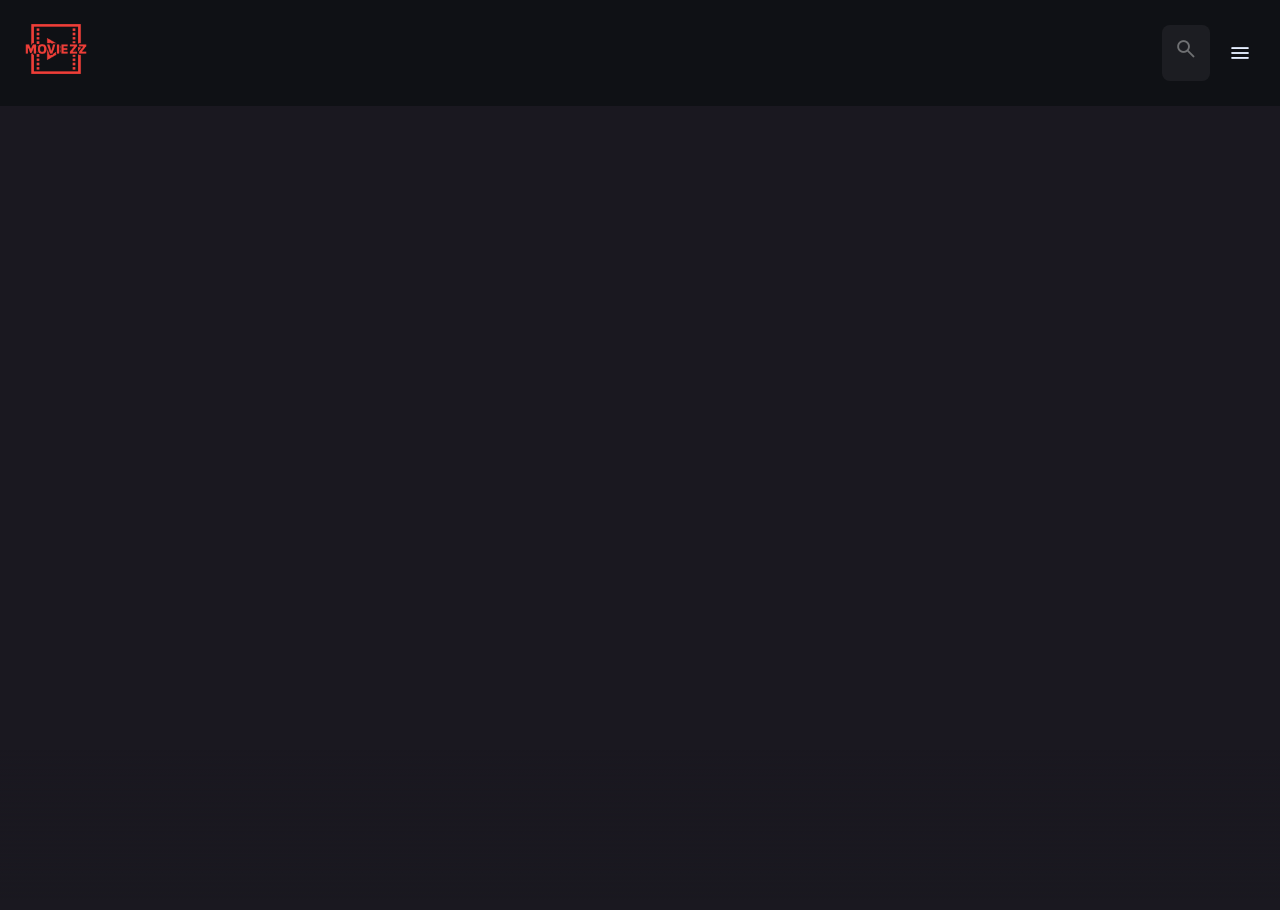
<file: index.html>
<!DOCTYPE html>
<html lang="en">
<head>
    <meta charset="UTF-8">
    <meta name="viewport" content="width=device-width, initial-scale=1.0">
    <title>Moviezzz</title>

    <link rel="shortcut icon" href="/favicon.svg" type="img/svg">

    <link rel="preconnect" href="https://fonts.googleapis.com">
<link rel="preconnect" href="https://fonts.gstatic.com" crossorigin>
<link href="https://fonts.googleapis.com/css2?family=DM+Sans:wght@400;700&display=swap" rel="stylesheet">

<link rel="stylesheet" href="/assets/css/style.css">
<script src="/assets/js/global.js" defer></script>
<script type="module" src="/assets/js/index.js" defer></script>
</head>
<body>
    
<!-- header start -->
    <header class="header">
        <a href="./index.html" class="logo-link">
            <img src="./assets/images/logo-no-background.png" width="80" height="18" alt="home">
        </a>

        <div class="search-box" search-box>
            <div class="search-wrap" search-wrap>
                <input type="text" name="search" class="input-box" placeholder="Search any movies" search-field>

                <image src="/assets/images/search.png" height="24" width="24" class="search-icon" alt="search-icomn">
            </div>

            <button class="search-btn" search-toggle>
                <img src="./assets/images/close.png" height="24" width="24" alt="close-search-button" class="icon">
            </button>
        </div>

        <button class="search-btn" menu-close search-toggle>
            <img src="./assets/images/search.png" height="24" width="24" alt="close-search-box">
        </div>

        <button class="menu-btn menu-toggle">
            <img src="./assets/images/menu.png" width="24" height="24" alt="menu open" class="menu">
            <img src="./assets/images/menu-close.png" width="24" height="24" class="close" alt="close menu"> 
        </button>
    </header>
<!-- header finish -->

<!-- sidebar start-->
<main>
    <nav class="sidebar navbar" sidebar></nav>
    <div class="overlay" overlay menu-toggler></div>
    <article class="container" page-content></article>
  </main>
</body>
</html>
</file>
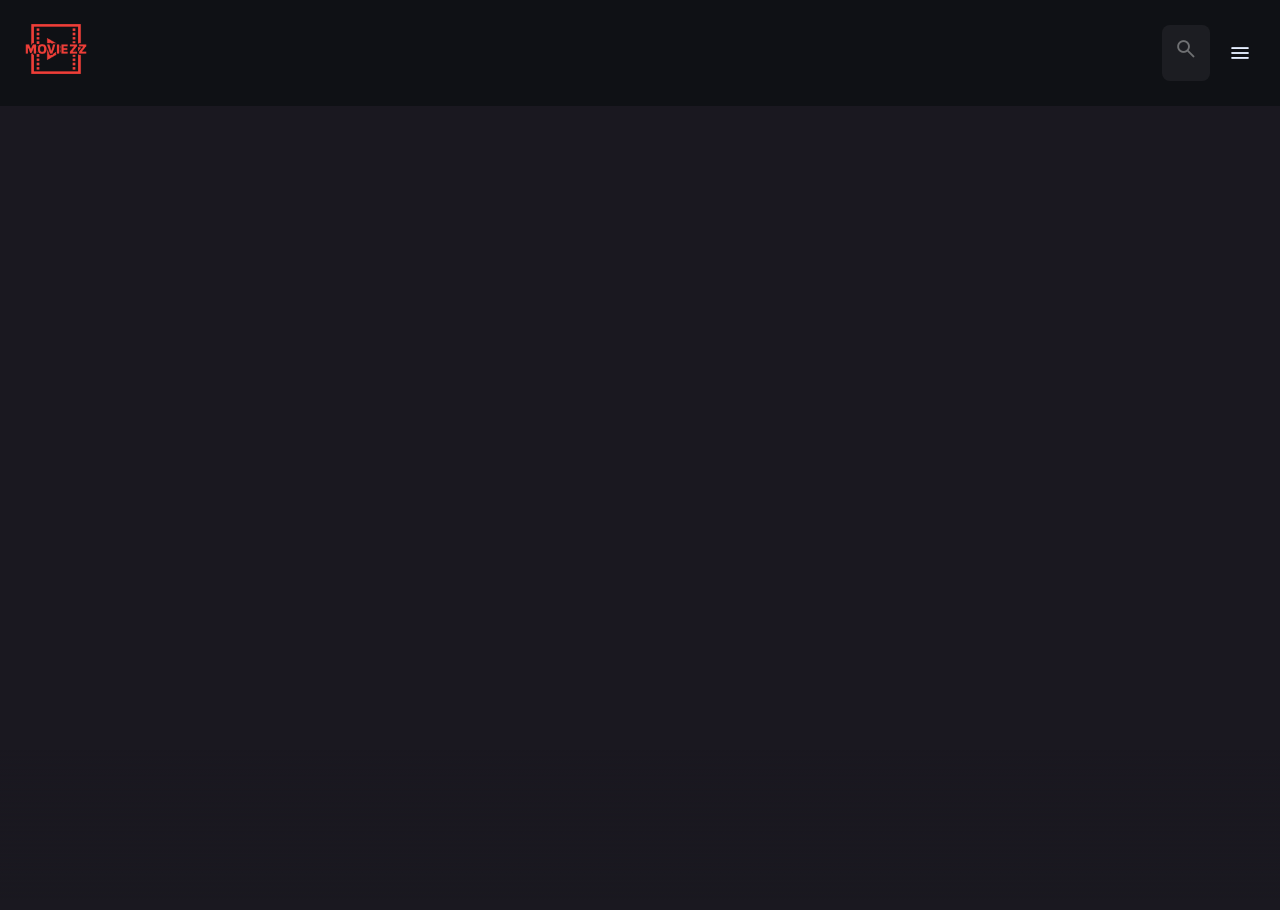
<file: detail.html>
<!DOCTYPE html>
<html lang="en">

<head>
    <meta charset="UTF-8">
    <meta name="viewport" content="width=device-width, initial-scale=1.0">
    <title>Moviezzz</title>

    <link rel="shortcut icon" href="/favicon.svg" type="img/svg">

    <link rel="preconnect" href="https://fonts.googleapis.com">
    <link rel="preconnect" href="https://fonts.gstatic.com" crossorigin>
    <link href="https://fonts.googleapis.com/css2?family=DM+Sans:wght@400;700&display=swap" rel="stylesheet">

    <link rel="stylesheet" href="/assets/css/style.css">
    <link rel="stylesheet" href="/assets/css/details.css">
    <script src="/assets/js/global.js" defer></script>
    <script  src="/assets/js/detail.js" type="module"></script>
</head>

<body>

    <!-- header start -->
    <header class="header">
        <a href="./index.html" class="logo-link">
            <img src="./assets/images/logo-no-background.png" width="80" height="18" alt="home">
        </a>

        <div class="search-box" search-box>
            <div class="search-wrap" search-wrap>
                <input type="text" name="search" class="input-box" placeholder="Search any movies" search-field>

                <image src="/assets/images/search.png" height="24" width="24" class="search-icon" alt="search-icomn">
            </div>

            <button class="search-btn" search-toggle>
                <img src="./assets/images/close.png" height="24" width="24" alt="close-search-button" class="icon">
            </button>
        </div>

        <button class="search-btn" menu-close search-toggle>
            <img src="./assets/images/search.png" height="24" width="24" alt="close-search-box">
        </div>

        <button class="menu-btn menu-toggle">
            <img src="./assets/images/menu.png" width="24" height="24" alt="menu open" class="menu">
            <img src="./assets/images/menu-close.png" width="24" height="24" class="close" alt="close menu"> 
        </button>
    </header>
    <!-- header finish -->

    <!-- sidebar start-->
    <main>
    <nav class="sidebar navbar">  </nav>
 <div class="overlay"></div>

    <!-- sidebar finsih -->

    <article class="content">


    </article>
</main>

</body>

</html>
</file>
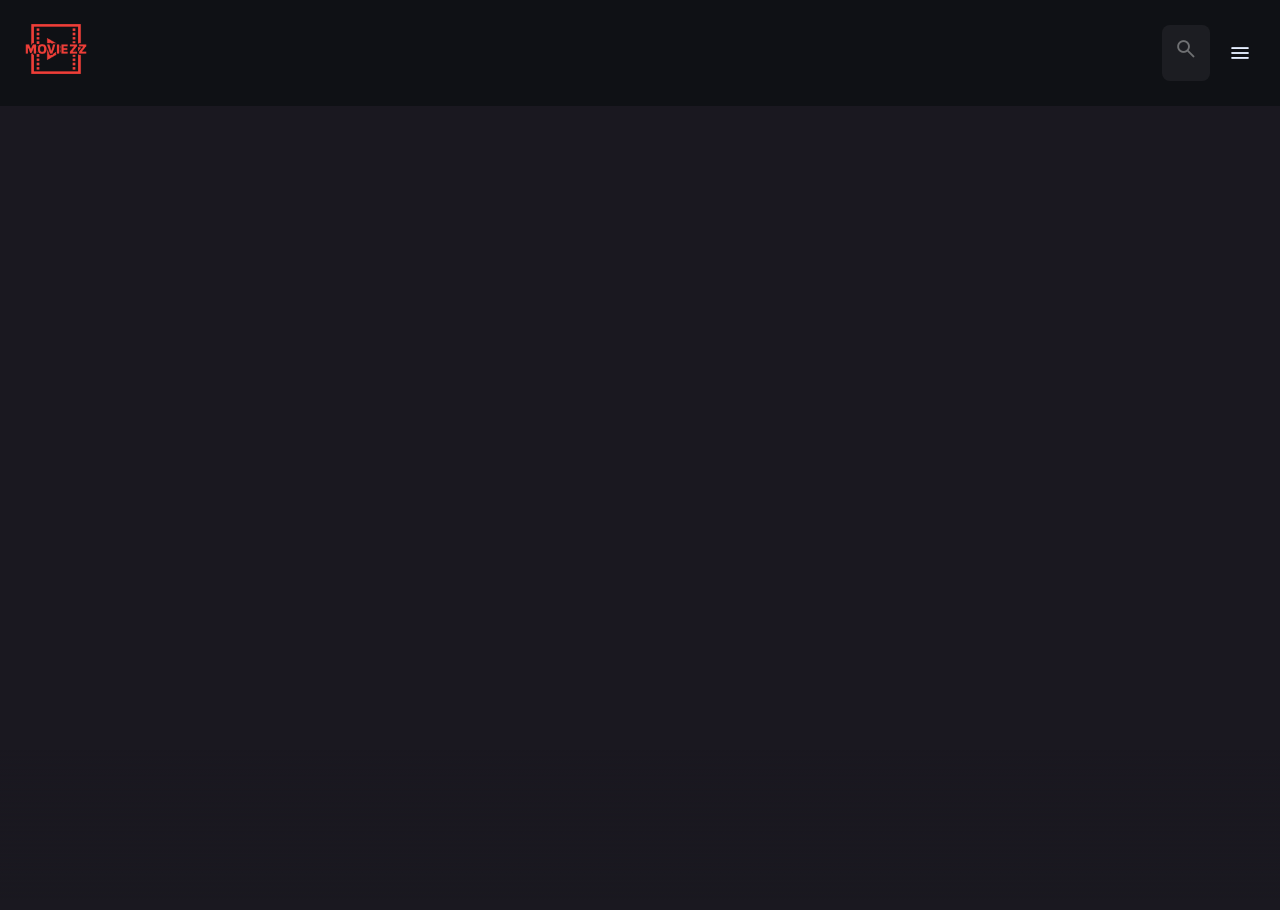
<file: movie-list.html>
<!DOCTYPE html>
<html lang="en">

<head>
    <meta charset="UTF-8">
    <meta name="viewport" content="width=device-width, initial-scale=1.0">
    <title>Moviezzz</title>

    <link rel="shortcut icon" href="/favicon.svg" type="img/svg">

    <link rel="preconnect" href="https://fonts.googleapis.com">
    <link rel="preconnect" href="https://fonts.gstatic.com" crossorigin>
    <link href="https://fonts.googleapis.com/css2?family=DM+Sans:wght@400;700&display=swap" rel="stylesheet">

    <link rel="stylesheet" href="/assets/css/style.css">
    <link rel="stylesheet" href="/assets/css/details.css">
    <link rel="stylesheet" href="/assets/css/movie-list.css">
    <script src="/assets/js/global.js" defer></script>
    <script type="module" src="/assets/js/movie-list.js"></script>
</head>

<body>

    <!-- header start -->
    <header class="header">
        <a href="./index.html" class="logo-link">
            <img src="./assets/images/logo-no-background.png" width="80" height="18" alt="home">
        </a>

        <div class="search-box" search-box>
            <div class="search-wrap" search-wrap>
                <input type="text" name="search" class="input-box" placeholder="Search any movies" search-field>

                <image src="/assets/images/search.png" height="24" width="24" class="search-icon" alt="search-icomn">
            </div>

            <button class="search-btn" search-toggle>
                <img src="./assets/images/close.png" height="24" width="24" alt="close-search-button" class="icon">
            </button>
        </div>

        <button class="search-btn" menu-close search-toggle>
            <img src="./assets/images/search.png" height="24" width="24" alt="close-search-box">
            </div>

            <button class="menu-btn menu-toggle">
                <img src="./assets/images/menu.png" width="24" height="24" alt="menu open" class="menu">
                <img src="./assets/images/menu-close.png" width="24" height="24" class="close" alt="close menu">
            </button>
    </header>
    <!-- header finish -->
    <main>
    <!-- sidebar start-->
    <nav class="sidebar navbar"></nav>
    <div class="overlay"></div>
    <article class="content-container">
    </article>

  
</main>

</body>

</html>
</file>
<file: assets/css/style.css>
:root{
  --background: hsla(220, 17%, 7%, 1);
--banner-background: hsla(250, 6%, 20%, 1);
--white-alpha-20: hsla(0, 0%, 100%, 0.2);
--on-background: hsla(220, 100%, 95%, 1);
--on-surface: hsla(250, 100%, 95%, 1);
--on-surface-variant: hsla(250, 1%, 44%, 1);
--primary: hsla(349, 100%, 43%, 1);
--primary-variant: hsla(349, 69%, 51%, 1);
--rating-color: hsla(44, 100%, 49%, 1);
--surface: hsla(250, 13%, 11%, 1);
--text-color: hsla(250, 2%, 59%, 1);
--white: hsla(0, 0%, 100%, 1);


--banner-overlay: 90deg, hsl(220, 17%, 7%) 0%, hsla(220, 17%, 7%, 0.5) 100%;
--bottom-overlay: 180deg, hsla(250, 13%, 11%, 0), hsla(250, 13%, 11%, 1);


/* font family */
--ff-dm-sans: 'DM Sans', sans-serif;

/* font sizes */
--fs-heading: 4rem;
--fs-title-lg: 2.6rem;
--fs-title: 2rem;
--fs-body: 1.8rem;
--fs-button: 1.5rem;
--fs-label: 1.4rem;

/* weight */
--weight-bold: 700;

/* shadows */
--shadow-1: 0 1px 4px hsla(0, 0%, 0%, 0.75);
--shadow-2: 0 2px 4px hsla(350, 100%, 43%, 0.3);

/* border radius */
--radius-4: 4px;
--radius-8: 8px;
--radius-16: 16px;
--radius-24: 24px;
--radius-36: 36px;


--transition-short: 250ms ease;
--transition-long: 500ms ease;
}






/*-----------------------------------*\
  #RESET
\*-----------------------------------*/


/* Box sizing rules */
*,
*::before,
*::after {
  box-sizing: border-box;
  margin: 0;
  padding: 0;
}

/* Remove default margin */
body,
h1,
h2,
h3,
h4,
p,
figure,
blockquote,
dl,
dd {
  margin: 0;
}

a,iframe,button{
  display: block;
}
/* Remove list styles on ul, ol elements with a list role, which suggests default styling will be removed */
ul,ol {
  list-style: none;
}

/* Set core root defaults */
html:focus-within {
  scroll-behavior: smooth;
}

/* Set core body defaults */
body {
  /* min-height: 100vh; */
  text-rendering: optimizeSpeed;
  line-height: 1.5;
  background-color: var(--background);
  color: var(--on-background);
  font-size: var(--fs-body);
}


/* A elements that don't have a class get default styles */
a{
  text-decoration: none;
  color: inherit;
}

/* Make images easier to work with */
img,
picture {
  /* max-width: 100%; */
  height: auto;
}

/* Inherit fonts for inputs and buttons */
input,
button,
textarea,
select {
  font: inherit;
}

input,button{
  background:none;
  border: none;
  color: inherit;
}

button{
  text-align: left;
  cursor: pointer;
}

/* Remove all animations, transitions and smooth scroll for people that prefer not to see them */
@media (prefers-reduced-motion: reduce) {
  html:focus-within {
   scroll-behavior: auto;
  }
  
  *,
  *::before,
  *::after {
    animation-duration: 0.01ms !important;
    animation-iteration-count: 1 !important;
    transition-duration: 0.01ms !important;
    scroll-behavior: auto !important;
  }
}

html{
  font-family: var(--ff-dm-sans);
  font-size: 10px;
  scroll-behavior: smooth;
}
:focus-visible{
  outline-color: var(--primary-variant);
}

::-webkit-scrollbar{
  width: 7px;
  height: 7px;
}
::-webkit-scrollbar-thumb{
  background-color: var(--banner-background);
  border-radius: var(--radius-8);
}

.search-wrap::before{
  position: absolute;
  width: 20px;
  height: 20px;
  border: 3px solid var(--white);
  border-radius:var(--radius-24);
  border-right-color: transparent;
  top: 14px;
  right: 10px;
  content: "";
  animation: loading 400ms linear infinite;
  display: none;
}

@keyframes loading{
  0% {
    transform: rotate(0);
  }
  100% {
    transform: rotate(1turn);
  }
}
.search-wrap.searching::before{
  display: block;
}

.name{
  font-size: var(--fs-title);
  font-weight: var(--weight-bold);
  letter-spacing: 0.5px;
}

.header{
  position: relative;
  display: flex;
  justify-content: space-between;
  align-items: center;
  padding-block: 24px;
  padding-inline: 16px;
  gap: 6px;
  /* z-index: -3; */
}
.header .logo-link{
  margin-inline-end:auto;
}
.search-btn{
  padding: 12px;
  background-color: var(--banner-background);
  border-radius: var(--radius-8);
  opacity: 0.4;
  transition: var(--transition-short);
}
.menu-btn{
  padding: 12px;
}

.search-btn:is(:hover,:focus-visible){
  opacity: 1;
}
.menu-btn.active .menu,
.menu-btn .close {
  display: none;
}

.menu-btn .menu,
.menu-btn.active .close {
  display: block;
}

.search-box{
  position: absolute;
  top: 0;
  left: 0;
  width:100%;
  height:100%;
  background-color: var(--background);
  padding: 24px 16px;
  display: none;
  align-items: center;
  justify-content: center;
 gap: 8px;
 z-index: 1;
}
.search-box.active{
  display: flex;
}
.search-wrap{
  position: relative;
  flex-grow: 1;
}

.input-box{
  background-color: var(--banner-background);
  height: 48px;
  width: 100%;
  line-height: 48px;
  padding-inline:44px 16px;
  outline: none;
  border-radius: var(--radius-4);

}
.input-box::placeholder{
  color: var(--on-surface-variant);
}
.input-box:hover{
  box-shadow: 0 0 0 3px var(--on-surface);
}
.input-box:focus-within{
  padding: 14px 28px;
  transition:var(--transition-long);
}
.search-wrap .search-icon{
 position: absolute;
 top: 50%;
 transform: translateY(-50%);
 left: 12px;
 opacity: 0.4;
 transition: var(--transition-short);
}
.search-wrap:focus-within .search-icon{
  opacity: 0;
}




.sidebar{
  position: absolute;
  background-color: var(--background);
  top: 96px;
  bottom: 0;
  left: 0;
  /* left: -340px; */
  max-width: 340px;
  width: 100%;
  overflow-y: overlay;
  border-block-start:1px solid var(--banner-background);
  z-index: 4;
  transition: var(--transition-short);
  visibility: hidden;
}
.sidebar-list{
  display: grid;
  gap: 6px;
}

.sidebar.active{
  visibility: visible;
}
.sidebar-grid{
  display: grid;
  gap: 20px;
  padding-top:35px;
}
.sidebar::-webkit-scrollbar-thumb{display: transparent;}
.sidebar:is(:hover, :focus-within)::-webkit-scrollbar-thumb{background-color: var(--banner-background);}

.sidebar-list,.sidebar-footer{
  padding-inline: 30px;
}
.categories{
  color: var(--on-surface-variant);
  transition: var(--transition-short);
}
.sidebar-list .name{
  margin-block-end: 10px;
}
.categories:hover{
 opacity: 1;
}
.overlay{
position:fixed;
bottom: 0;top: 96px;
left: 0;
width: 100%;
background: var(--white);
opacity: 0;
pointer-events: none;
transition: var(--transition-short);
z-index: 3;
}
.overlay.active{
  opacity: 0.1;
  pointer-events: all;
}
.cover-image{
  width: 100%;
  height: 100%;
  object-fit: cover;
}
.heading{
  color: var(--white);
  font-size: var(--fs-heading);
  font-weight: var(--weight-bold);
  letter-spacing: 0.5px;
  line-height: 1.2;
  margin-block-end: 20px;
}
.name-large{
  font-size: var(--fs-title-lg);
  letter-spacing: 0.5;
}
.other-item{
  display: flex;
  flex-direction: column;
}
.btn{
  display: flex;
  color: var(--white);
  max-width: max-content;
  gap: 10px;
  font-size: var(--fs-button);
  padding-block: 15px;
  padding-inline:18px 16px;
  border-radius: var(--radius-8);
  transform: var(--transition-short);
}
.container{
  position: relative;
  background-color: var(--surface);
  color: var(--on-surface);
  padding: 24px 20px 48px;
  height: calc(100vh - 96px);
  overflow-y: overlay;
  z-index: 1;
}
.container::after{
  content: "";
  position: fixed;
  bottom: 0;
  left: 0;
  width: 100%;
  height: 150px;
  background-image: linear-gradient(var(--bottom-overlay));
  z-index: 1;
  pointer-events: none;
}

.banner{
  position: relative;
  height: 700px;
  border-radius: var(--radius-24);
  overflow: hidden;
}

.slider .slider-item{
  position: absolute;
  top: 0;
  left: 120%;
  height: 100%;
  width: 100%;
  background-color: var(--banner-background);
  transition: opacity var(--transition-long);
  opacity: 0;
  visibility: hidden;
}

.slider .slider-item::before{
  content:"";
  position: absolute;
  inset: 0;
  background-image:linear-gradient(var(--banner-overlay));
}
.slider .active{
  left: 0;
  opacity: 1;
  visibility: visible;
}
.item-content{
  position: absolute;
  left: 24px;
  right: 24px;
  bottom: 286px;
  z-index: 1;
  color: var(--text-color);
}
.banner :is(.heading,.about-banner){
 
  display: -webkit-box;
  -webkit-box-orient : vertical;
  overflow: hidden;
  
}

.banner .heading{
  -webkit-line-clamp: 3;
  margin-block-end : 16px;
}

.other-info-list{
  display: flex; 
  flex-wrap: wrap; 
  gap: 14px;
  justify-content: flex-start;
  align-items: center;
}
 .banner .Genre{
  margin-block:20px;
}

 .about-banner{
  -webkit-line-clamp : 2;
  margin-block-end : 24px;
  max-width: 40ch;
}
.banner .btn {
  background-color: var(--primary);
}
.banner .btn:is(:hover, :focus-within){
  box-shadow:  0 2px 4px hsla(350, 100%, 43%, 0.3);
}
.rating{
  background-color: var(--banner-background);
  color: var(--white);
  font-size: var(--fs-label);
  font-weight: var(--weight-bold);
  padding-inline: 6px;
  border-radius: var(--radius-4);
}
.slider-controller{
  position: absolute;
  bottom: 20px;
  left: 20px;
  right: 0;
  border-radius: var(--radius-16) ;
  user-select: none;
  padding: 4px 0 4px 4px;
  overflow-x: auto;
}

.slider-controller::-webkit-scrollbar{
  display: transparent;
}
.control--inner{
  display: flex;
  gap: 12px;
}

.control--inner::after{
  content: "";
  min-width: 12px;
}

.slider-controller .poster-box{
  width: 100px;
  border-radius: var(--radius-8);
  flex-shrink: 0;
  filter: brightness(0.4);
}

.slider-controller .active{
  filter: brightness(1);
  box-shadow: var(--shadow-1);
}
.poster-box,.video-card{
  background-repeat: no-repeat;
  background-size: 50px;
  background-image: url(/assets/images/poster-bg-icon.png);
  aspect-ratio: 2/3;
  background-position: center;
  background-color: var(--banner-background);
  border-radius: var(--radius-16);
  overflow: hidden;
}

.movie-list{
  padding-top: 32px;
}
.title-wrap{
  margin-block-end:24px;
}
.slider-list{
  margin-inline : -20px;
  overflow-x: overlay;
  padding-block-end: 16px;
  margin-block-end : -16px;}

  .slider-list::-webkit-scrollbar-thumb{
    background-color: transparent;
  }
  .slider-list::-webkit-scrollbar-button{
    width: 20px;
  }
  .slider-list .slider-inner{
    display: flex;
    gap: 16px;
    overflow-x: auto;
  }

  .slider-list .slider-inner::after, .slider-inner::before{
    content: "";
    min-width: 4px;
  }
  .movie-banner{
    position: relative;
    min-width: 200px;
  }
  .movie-banner .card-banner{
    width: 200px;
  }
  .movie-banner .title{
    width: 100%;
    overflow: hidden;
    margin-block: 8px 4px;
    white-space: nowrap;
  }
  .movie-banner .other-info-list{
    justify-content: space-between;
  }
.background{
  position: absolute;
  top: 0;
  left: 0;
  height: 600px;
  width: 100%;
  background-position: center;
  background-size: cover;
  background-repeat: no-repeat;
  z-index: -1;
}
.background::after{
  content: '';
  position: absolute;
  inset: 0;
  background-image: linear-gradient(0deg, hsla(250,13%,11%,1), hsla(250,13%,11%,0.9));
}

.movie-details .movie-poster{
  max-width: 300px;
  width: 100%;
}
.movie-details .heading{
  margin-block: 24px 12px;
}

.movie-details :is(.other-info-list, .Genre){
color: var(--text-color);
}
.movie-details .Genre{
  margin-block: 16px 18px;
}
.movie-other-details{
  margin-block: 24px 32px;
}
.movie-other-details .list-item{
  display: flex;
  align-items: flex-start;
  gap: 10px;
  margin-block-end : 12px;
}
.list-item .list-name{
  min-width: 150px;
  color: var(--text-color);
}
.video-card{
  background-image: url(/assets/images/video-bg-icon.png);
  max-width: 500px;
  width: calc(100% - 50px);
  aspect-ratio: 16/9;
  flex-shrink: 0;
}
.title-large{
  margin-block-end: 16px;
}
.separator{
  width: 4px;
  height: 4px;
  background-color: var(--white-alpha-20);
  border-radius: var(--radius-8);
}
.content{
  position: relative;
  background-color: var(--surface);
  color: var(--on-surface);
  padding: 24px 20px 48px;
  height: calc(100vh - 96px);
  overflow-y: overlay;
  z-index: 1;
}
.content::after{
  content: "";
  position: fixed;
  bottom: 0;
  left: 0;
  width: 100%;
  height: 150px;
  background-image: linear-gradient(var(--bottom-overlay));
  z-index: 1;
  pointer-events: none;
}


.search-results{
  background-color: var(--surface);
  position: fixed;
  top: 96px;
  left: 0;
  bottom: 0;
  padding: 50px 24px;
  width: 100%;
  z-index: 4;
  overflow: overlay;
  display: none;
}
.search-results::after{
  content: '';
  position: fixed;
  bottom: 0;
  left: 0;
  width: 100%;
  height: 150px;
  z-index: 1;
  pointer-events: none;
  background-image: linear-gradient(var(--bottom-overlay));
}
.search-results.active{display: block;}
:is(.genre-list,.search-results) :is(.movie-banner,.card-banner){
  width: 100%;
}
.content-container{
  position: relative;
  background-color: var(--surface);
  color: var(--on-surface);
  padding: 24px 20px 48px;
  height: calc(100vh - 96px);
  overflow-y: overlay;
  z-index: 1;
}


.genre-list{
  margin-block-end: 36px;
}
.grid-list{
  display: grid;
  grid-template-columns: repeat(auto-fill,minmax(200px, 1fr));
  column-gap: 20px;
  row-gap: 20px;
}

:is(.genre-list,.search-results) :is(.movie-banner,.card-banner){
  width: 100%;
}
.load-more::before{
  position: absolute;
  width: 20px;
  height: 20px;
  left: 0;
  border: 3px solid var(--white);
  border-radius:var(--radius-24);
  border-right-color: transparent;
  content: "";
  animation: loading 400ms linear infinite;
  display: none;
  
}
.load-more{
  background-color: hsla(349, 69%, 51%, 1);
  position: relative;
  margin-inline : auto;
  margin-block:36px 60px;
  padding-inline: 30px 30px;

}
.load-more:is(:focus-within, :hover){
  background-color: hsla(350, 60%, 37%, 1);
}
.load-more.load-active::before {
display: block;
}


.search-results{
  background-color: var(--surface);
  position: fixed;
  top: 96px;
  left: 0;
  bottom: 0;
  padding: 50px 24px;
  width: 100%;
  z-index: 4;
  overflow: overlay;
  display: none;
}
.search-results::after{
  content: '';
  position: fixed;
  bottom: 0;
  left: 0;
  width: 100%;
  height: 150px;
  z-index: 1;
  pointer-events: none;
  background-image: linear-gradient(var(--bottom-overlay));
}
.search-results.active{display: block;}

.content-container{
  position: relative;
  background-color: var(--surface);
  color: var(--on-surface);
  padding: 24px 20px 48px;
  height: calc(100vh - 96px);
  overflow-y: overlay;
  z-index: 1;
}
.content-container::after{
  content: "";
  position: fixed;
  bottom: 0;
  left: 0;
  width: 100%;
  height: 150px;
  background-image: linear-gradient(var(--bottom-overlay));
  z-index: 1;
  pointer-events: none;
}

@media(min-width:575px){
  .item-content {
    right: auto;
    max-width: 500px;
  }
  .slider-controller{
    left: calc(100% - 400px);
  }
}

@media (min-width:768px){
 :root{
  --banner-overlay : 90deg, hsl(220,17%,7%) 0% hsla(220,17%,7%,0)
  --fs-heading : 5.4rem
 }
 .container{
  padding-inline: 24px;
 }
 .banner{
 height: 500px;
}
.item-content{
  bottom: 50%;
  transform: translateY(50%);
  left: 50px;
}
.movie-details{
  display: flex;
  align-items: flex-start;
  gap: 40px;
}
.movie-details .details{
  flex-grow: 1;
}
.movie-details .movie-poster{
  flex-shrink: 0;
  position: sticky;
  top: 0;
}
.movie-details .slider-list{
  margin-inline-start: 0;
  border-radius: var(--radius-16) 0 0 var(--radius-16);
}
.movie-details .slider-inner::before{
  display: none;
}
}
</file>
<file: assets/css/details.css>
.background{
    position: absolute;
    top: 0;
    left: 0;
    height: 600px;
    width: 100%;
    background-position: center;
    background-size: cover;
    background-repeat: no-repeat;
    z-index: -1;
}
.background::after{
    content: '';
    position: absolute;
    inset: 0;
    background-image: linear-gradient(0deg, hsla(250,13%,11%,1), hsla(250,13%,11%,0.9));
}

.movie-details .movie-poster{
    max-width: 300px;
    width: 100%;
}
.movie-details .heading{
    margin-block: 24px 12px;
}

.movie-details :is(.other-info-list, .Genre){
color: var(--text-color);
}
.movie-details .Genre{
    margin-block: 16px 18px;
}
.movie-other-details{
    margin-block: 24px 32px;
}
.movie-other-details .list-item{
    display: flex;
    align-items: flex-start;
    /* justify-content: space-between; */
    gap: 10px;
    margin-block-end : 12px;
}
.list-item .list-name{
    min-width: 150px;
    color: var(--text-color);
}
.video-card{
    background-image: url(/assets/images/video-bg-icon.png);
    max-width: 500px;
    width: calc(100% - 50px);
    aspect-ratio: 16/9;
    flex-shrink: 0;
}
.title-large{
    margin-block-end: 16px;
}
.separator{
    width: 4px;
    height: 4px;
    background-color: var(--white-alpha-20);
    border-radius: var(--radius-8);
}
</file>
<file: assets/css/movie-list.css>
.genre-list{
    margin-block-end: 36px;
}
.grid-list{
    display: grid;
    grid-template-columns: repeat(auto-fill,minmax(200px, 1fr));
    column-gap: 20px;
    row-gap: 20px;
}

:is(.genre-list,.search-results) :is(.movie-banner,.card-banner){
    width: 100%;
}
.load-more::before{
    position: absolute;
    width: 20px;
    height: 20px;
    left: 0;
    border: 3px solid var(--white);
    border-radius:var(--radius-24);
    border-right-color: transparent;
    content: "";
    animation: loading 400ms linear infinite;
    display: none;
    
}
.load-more{
    background-color: hsla(349, 69%, 51%, 1);
    position: relative;
    margin-inline : auto;
    margin-block:36px 60px;
    padding-inline: 30px 30px;

}
.load-more:is(:focus-within, :hover){
    background-color: hsla(350, 60%, 37%, 1);
}
.load-more.load-active::before {
display: block;
}


.search-results{
    background-color: var(--surface);
    position: fixed;
    top: 96px;
    left: 0;
    bottom: 0;
    padding: 50px 24px;
    width: 100%;
    z-index: 4;
    overflow: overlay;
    display: none;
}
.search-results::after{
    content: '';
    position: fixed;
    bottom: 0;
    left: 0;
    width: 100%;
    height: 150px;
    z-index: 1;
    pointer-events: none;
    background-image: linear-gradient(var(--bottom-overlay));
}
.search-results.active{display: block;}

.content-container{
    position: relative;
    background-color: var(--surface);
    color: var(--on-surface);
    padding: 24px 20px 48px;
    height: calc(100vh - 96px);
    overflow-y: overlay;
    z-index: 1;
  }
  .content-container::after{
    content: "";
    position: fixed;
    bottom: 0;
    left: 0;
    width: 100%;
    height: 150px;
    background-image: linear-gradient(var(--bottom-overlay));
    z-index: 1;
    pointer-events: none;
  }
</file>
